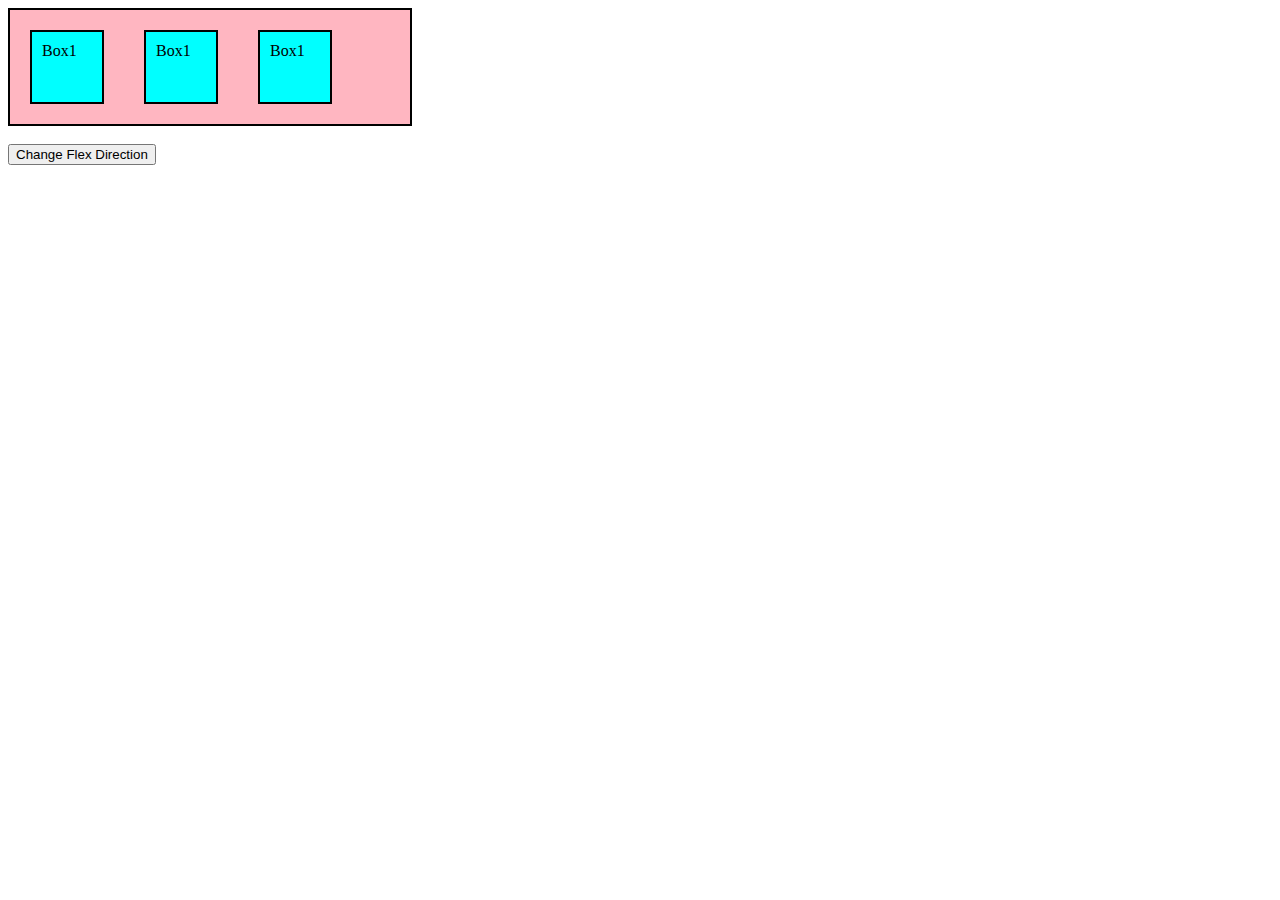
<file: index.html>
<!DOCTYPE html>
<html lang="en">
<head>
    <meta charset="UTF-8">
    <meta http-equiv="X-UA-Compatible" content="IE=edge">
    <meta name="viewport" content="width=device-width, initial-scale=1.0">
    <title>Document</title>
    <link rel="stylesheet" href="./index.css">
</head>
<body>
   <!-- <h1>DOCUMENT OBJECT MODEL</h1>
   <h2>window v/s document</h2>
   <div id="content">Students</div>
   <button onclick = changeText()>Click</button> -->
   <div class="parent" id="parent">
       <div class="child">Box1</div>
       <div class="child">Box1</div>
       <div class="child">Box1</div>
   </div>
   <br>
   <button onclick=changeDir()>Change Flex Direction</button>
   <script src="./index.js"></script>
</body>
</html>
</file>
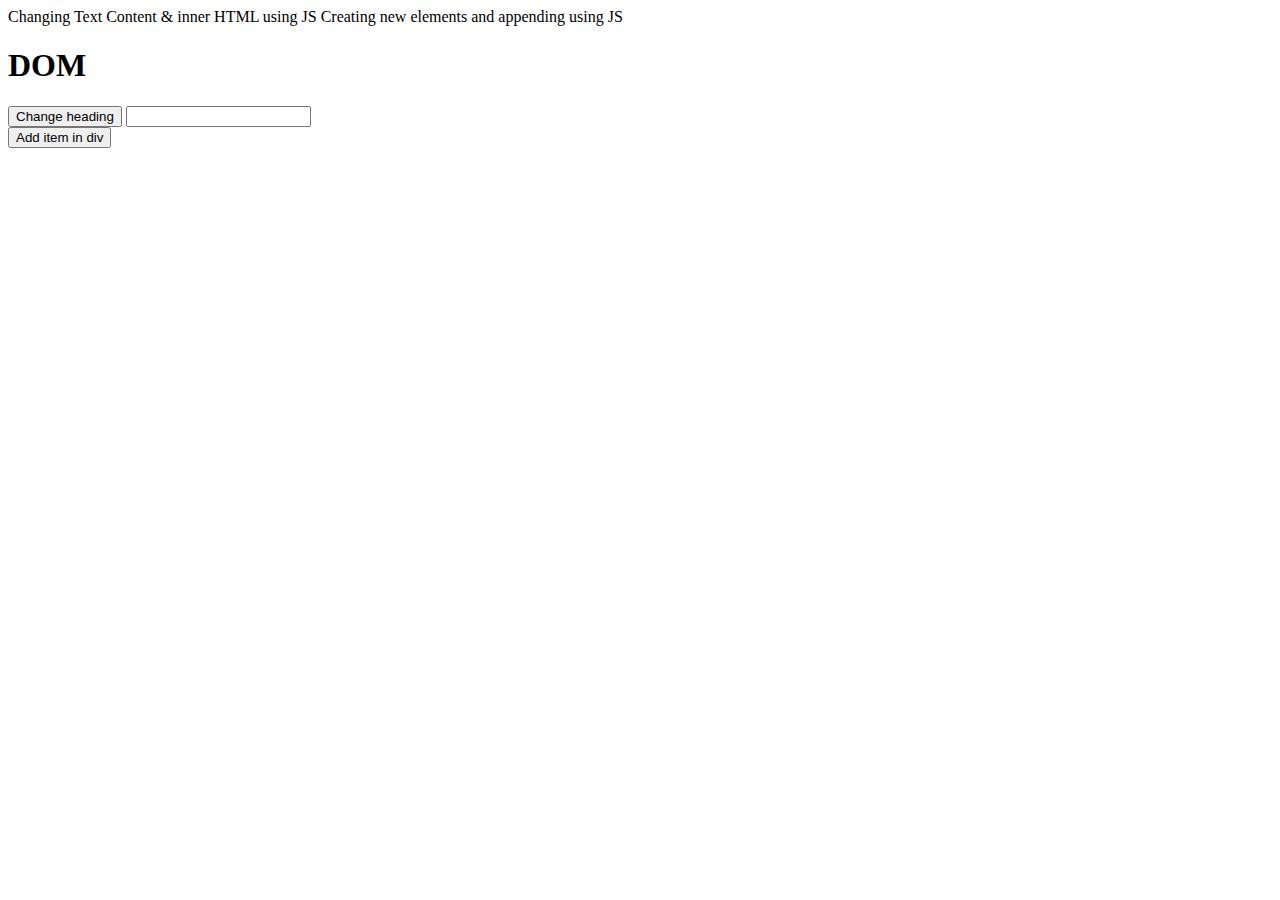
<file: dom.html>
<!DOCTYPE html>
<html lang="en">
<head>
    <meta charset="UTF-8">
    <meta http-equiv="X-UA-Compatible" content="IE=edge">
    <meta name="viewport" content="width=device-width, initial-scale=1.0">
    <title>Balu</title>
    <link rel="stylesheet" href="dom.css">
</head>
<body>
    <!-- <h1 class="heading">DOM = DOCUMENT OBJECT MODEL in JAVASCRIPT</h1>

    <h1>heading 2</h1>

    <div class="heading">Div element</div>

    <span id="student">Name of the Student : Chetan</span> -->

    <!-- <button onclick = handleStyleChange() >Change Style</button> -->


<!-- innerHTML innerText -->


<div>
    Changing Text Content & inner HTML using JS
    Creating new elements and appending using JS
</div>
    

    <h1 id="heading">DOM</h1>
    <button onclick = handleChangeHeading() >Change heading</button>


    <input type="text" value="" id="input" name="input">
    
    <div class="students" id="students">
       
    </div>

    <button onclick="addItem()">Add item in div</button>

    <script src="./dom.js"></script>
</body>
</html>



<!-- <span class="element">Harshita</span> -->


<!-- On click of button span tag should be created inside div -->


<!-- First task : create a span tag -->
<!-- second Task : add it or put it inside div -->
</file>
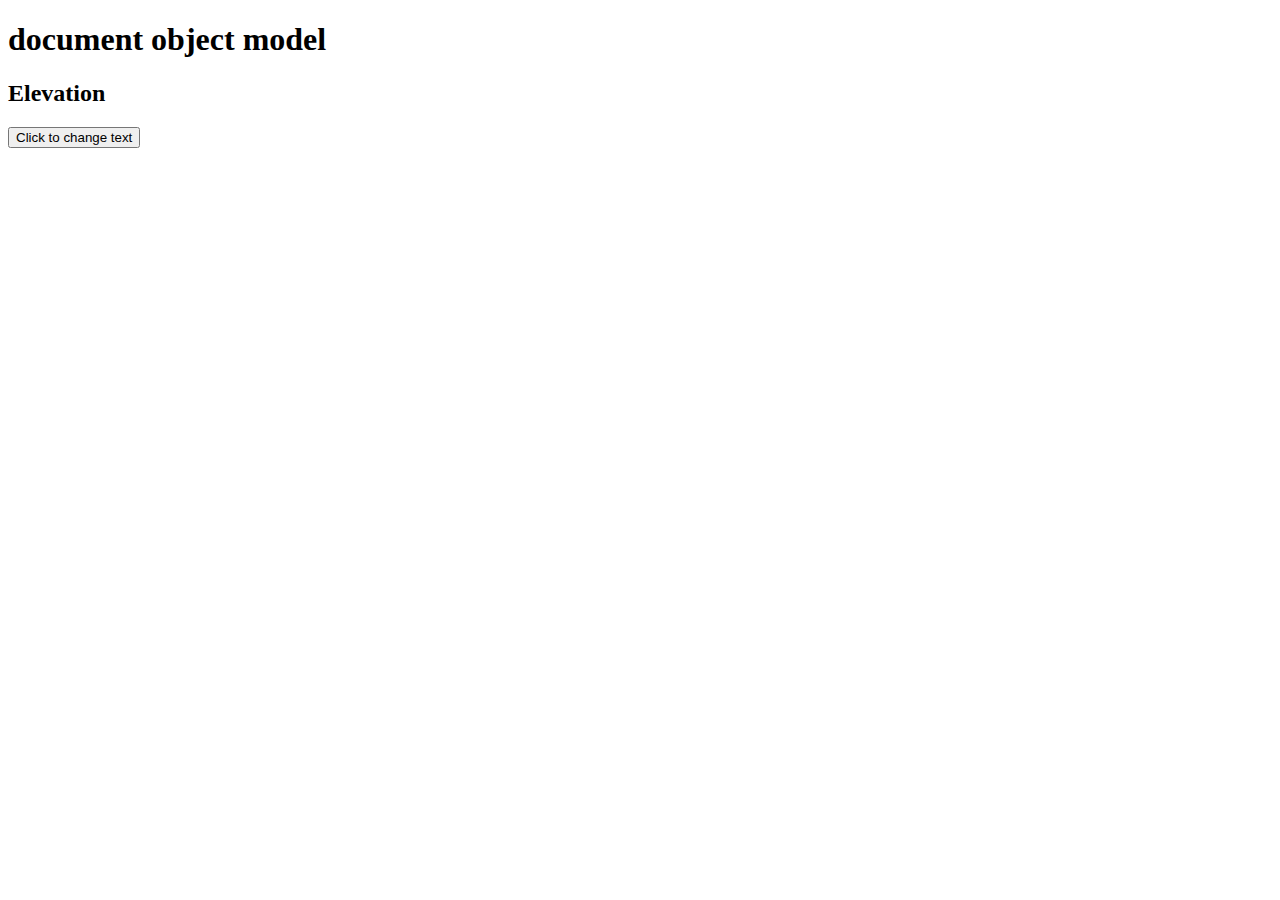
<file: test.html>
<!DOCTYPE html>
<html lang="en">
<head>
    <meta charset="UTF-8">
    <meta http-equiv="X-UA-Compatible" content="IE=edge">
    <meta name="viewport" content="width=device-width, initial-scale=1.0">
    <title>Document</title>
</head>
<body>
    <h1 class="heading">document object model</h1>
    <h2 id="content">Elevation</h2>
    <button onclick = changeText()>Click to change text</button>
    <script src="./test.js"></script>
</body>
</html>
</file>
<file: index.css>
.parent{
    display: flex;
    border: 2px solid black;
    width: 400px;
    background: lightpink;
}
.child{
    margin: 20px;
    padding: 10px;
    background-color: aqua;
    border: 2px solid black;
    height: 50px;
    width: 50px;
}
</file>
<file: dom.css>
.students{
    display: flex;
    background-color: silver;
}

.element {
    height: 100px;
    width: 100px;
    background-color: #00ffff;
    border: 2px solid red;
    margin: 20px;
}
</file>
